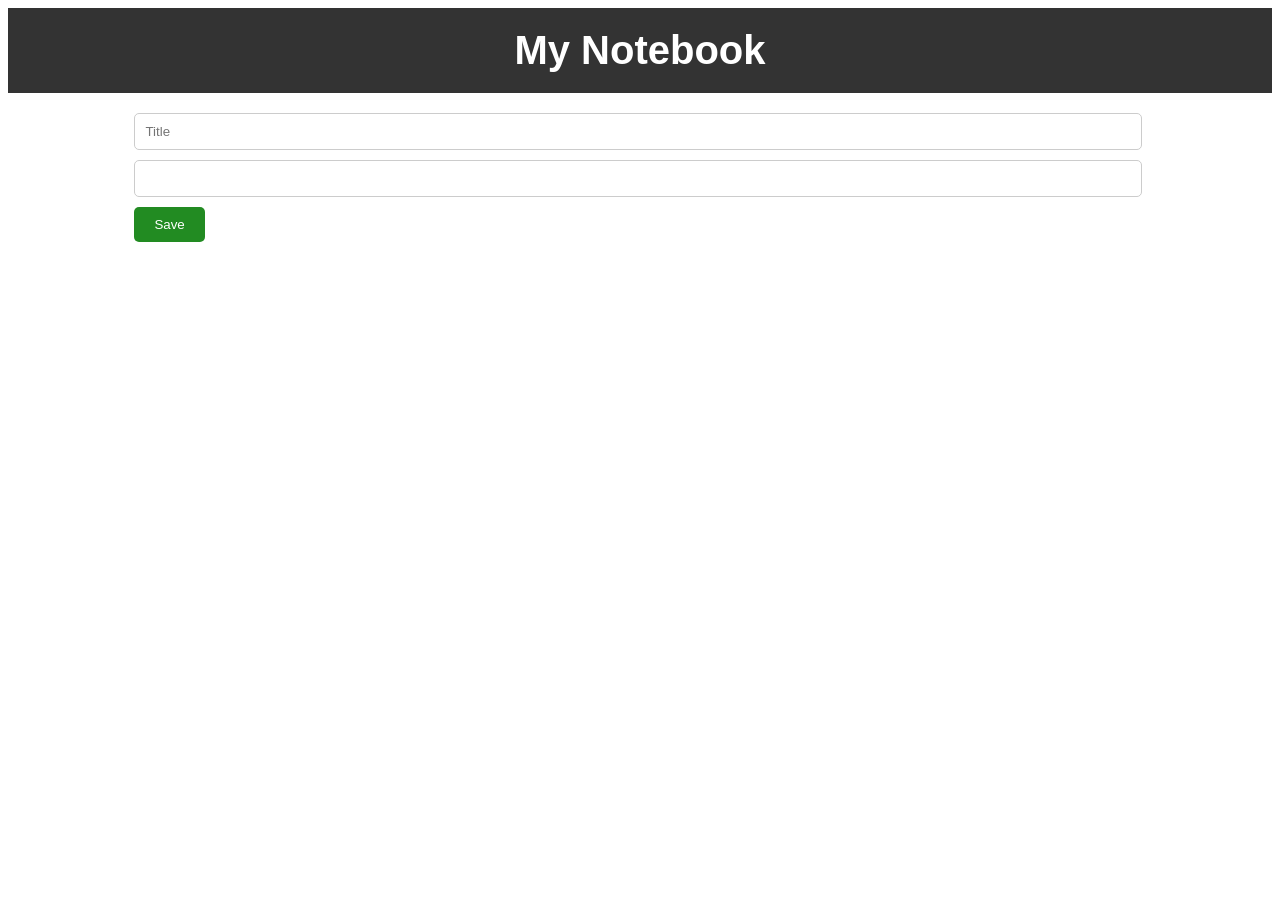
<file: src/main/resources/templates/update.html>
<!DOCTYPE html>
<html lang="en" xmlns:th="http://www.thymeleaf.org">
<head>
    <meta charset="UTF-8">
    <meta name="viewport" content="width=device-width, initial-scale=1.0">
    <style>
        header {
            background-color: #333;
            color: #fff;
            padding: 20px;
            text-align: center;
            font-family: 'Roboto', sans-serif;
        }

        h1 {
            margin: 0;
            font-weight: 700;
            font-size: 2.5rem;
        }

        .container {
            width: 80%;
            margin: auto;
            padding: 20px;
            background-color: #fff;
            font-family: 'Roboto', sans-serif;
        }

        input[type="text"], textarea {
            width: 97.5%;
            padding: 10px;
            margin-bottom: 10px;
            border: 1px solid #ccc;
            border-radius: 5px;
            font-family: 'Roboto', sans-serif;
        }

        #btnadd {
            background-color: #333;
            color: #fff;
            border: none;
            padding: 10px 20px;
            cursor: pointer;
            font-family: 'Roboto', sans-serif;
            border-radius: 5px;
        }

        ul {
            list-style-type: none;
            padding: 20px;
            margin: 0;
            background-color: #fff;
            box-shadow: 0 0 10px rgba(0, 0, 0, 0.1);
            border-radius: 10px;
            font-family: 'Roboto', sans-serif;
        }

        a {
            color: #fff;
            text-decoration: none;
        }
    </style>
    <title>My Notebook</title>
</head>
<body>
<header>
    <h1>My Notebook</h1>
</header>
<div class="container">
    <form id="note-form" th:action="@{'/updatenote'}" method="post">
        <input type="hidden" name="id" th:value="${note.id}">
        <input type="text" id="note-title" placeholder="Title" name="note_title" th:value="${note.title}">
        <input  type="text" id="note-content" name="note_content" th:value="${note.text}">
        <button type="submit" id="btnadd" style="background-color: forestgreen">Save</button>
    </form>
</div>
</body>
</html>
</file>
